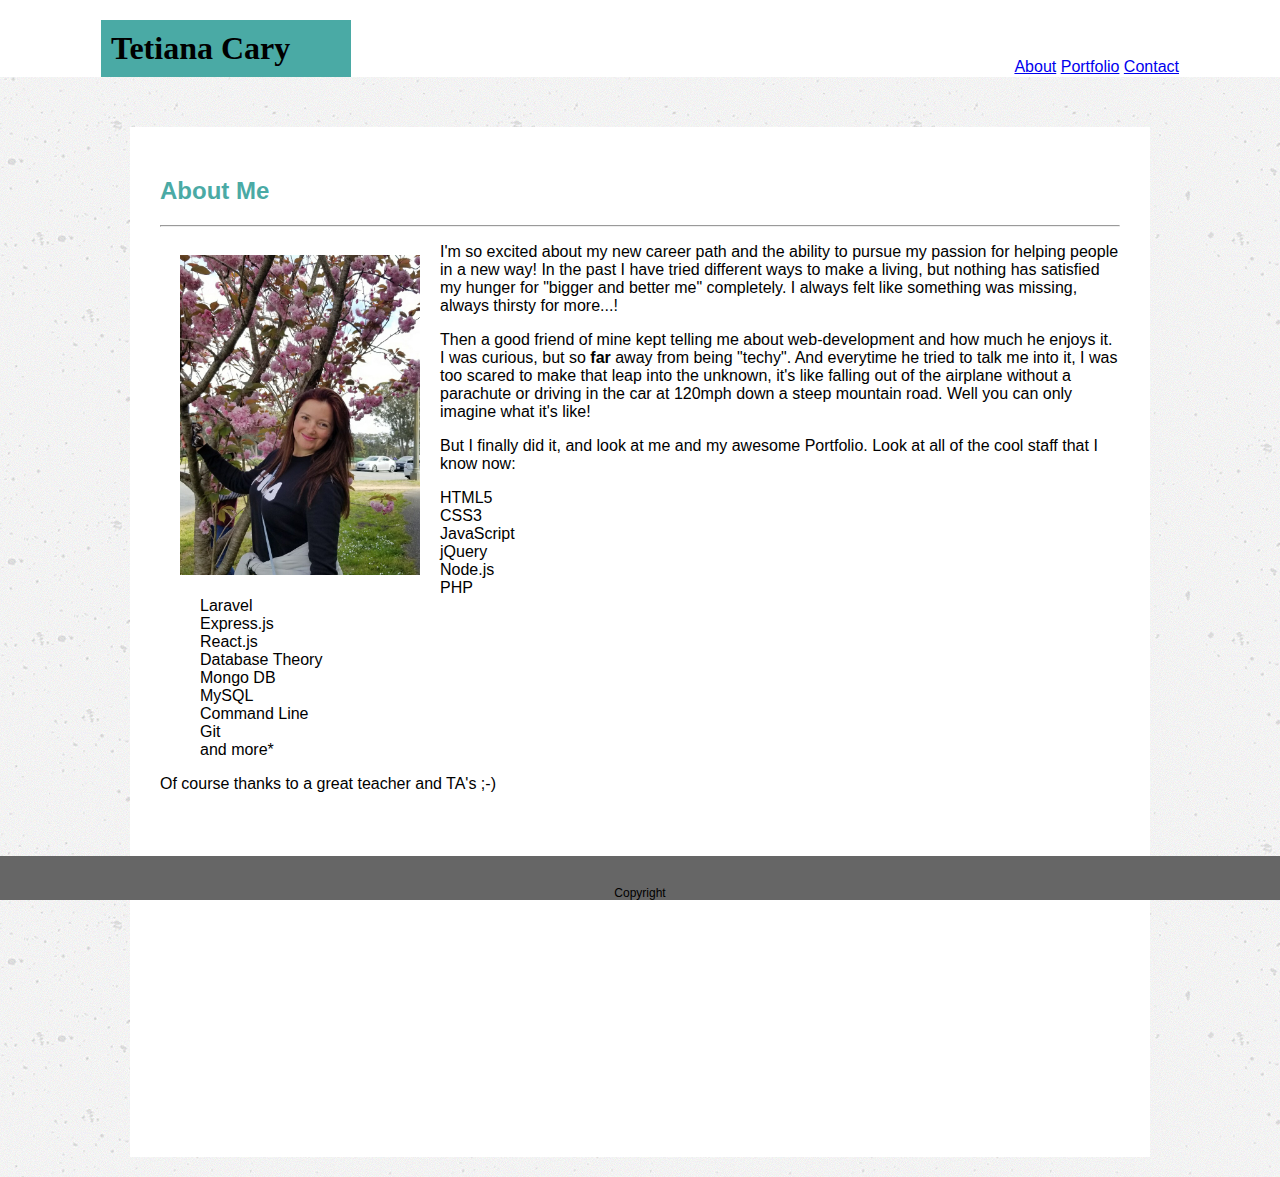
<file: index.html>
<!DOCTYPE html>
<html lang="en">

    <head>
        <meta charset="UTF-8">
        <meta name="viewport" content="width=device-width, initial-scale=1.0">
        <meta http-equiv="X-UA-Compatible" content="ie=edge">
        <link rel="stylesheet" type="text/css" href="assets/css/style.css">
        <link rel="stylesheet" href="contact.html">
        <link rel="stylesheet" href="portfolio.html">
        <title>Portfolio</title>
    </head>

    <body id="body">
        <div id="navbar" class="clearfix">
            <h1 class="header">Tetiana Cary</h1>
            <nav>
                <a href="index.html">About</a>
                <a href="portfolio.html">Portfolio</a>
                <a href="contact.html">Contact</a>

            </nav>
        </div>

        <div class="clearfix main">
            <article>
                <div class="middle">

                    <div id="me">
                        <h2>About Me</h2>
                        <hr>
                    </div>
                    <img id="pic" src="assets/images/IMG_6101.jpeg" alt="Picture of me"
                        style="width:15em; height:20em;" />
                    <p>
                        I'm so excited about my new career path and the ability to pursue my passion for helping people
                        in a
                        new
                        way! In the past I have tried different ways to make a living, but nothing has satisfied my
                        hunger
                        for
                        "bigger and better me" completely. I always felt like something was missing, always thirsty for
                        more...!
                    </p>
                    <p>
                        Then a good friend of mine kept telling me about web-development and how much he enjoys it. I
                        was
                        curious,
                        but so <strong>far</strong> away from being "techy". And everytime he tried to talk me into it,
                        I
                        was
                        too
                        scared to make that leap into the unknown, it's like falling out of the airplane without a
                        parachute
                        or
                        driving in the car at 120mph down a steep mountain road. Well you can only imagine what it's
                        like!
                    </p>
                    <p>
                        But I finally did it, and look at me and my awesome Portfolio. Look at all of the cool staff
                        that I
                        know
                        now:
                        <ul>
                            <li>HTML5</li>
                            <li>CSS3</li>
                            <li>JavaScript</li>
                            <li>jQuery</li>
                            <li>Node.js</li>
                            <li>PHP</li>
                            <li>Laravel</li>
                            <li>Express.js</li>
                            <li>React.js</li>
                            <li>Database Theory</li>
                            <li>Mongo DB</li>
                            <li>MySQL</li>
                            <li>Command Line</li>
                            <li>Git</li>
                            <li>and more*</li>
                        </ul>
                        Of course thanks to a great teacher and TA's ;-)
                    </p>
                    <footer>
                        <p class="down">Copyright</p>
                    </footer>
                </div>
            </article>
        </div>
    </body>

</html>
</file>
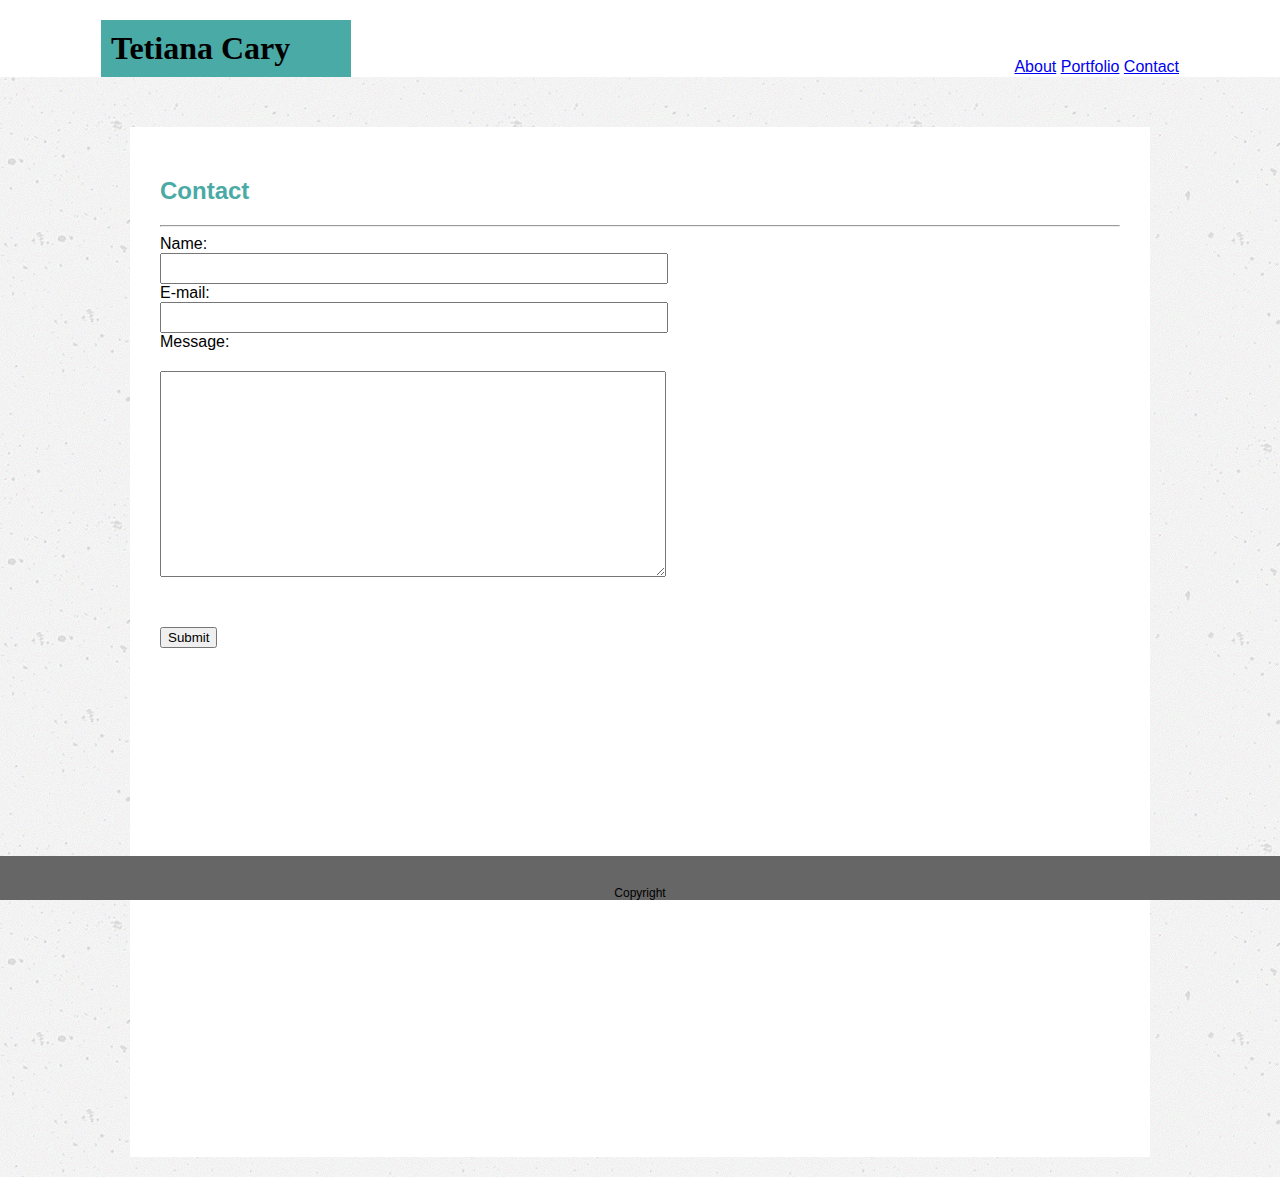
<file: contact.html>
<!DOCTYPE html>
<html lang="en">

  <head>
    <meta charset="UTF-8">
    <meta name="viewport" content="width=device-width, initial-scale=1.0">
    <meta http-equiv="X-UA-Compatible" content="ie=edge">
    <link rel="stylesheet" type="text/css" href="assets/css/style.css">
    <link rel="stylesheet" href="index.html">
    <link rel="stylesheet" href="portfolio.html">
    <title>Portfolio</title>
  </head>

  <body id="body">
    <div id="navbar" class="clearfix">
      <h1 class="header">Tetiana Cary</h1>
      <nav>
        <a href="index.html">About</a>
        <a href="portfolio.html">Portfolio</a>
        <a href="contact.html">Contact</a>

      </nav>
    </div>

    <div class="clearfix main">
      <article>
        <div class="middle">

          <div id="me">
            <h2>Contact</h2>
            <hr>
          </div>
          <div class="outer">
            <div class="grey">
              <div class="inner">
                <form action="/my-handling-form-page" method="post">
                  <div class="form">
                    <form action="action_page.php">
                      <label for="name">Name:</label>
                      <input type="text" id="name" name="user_name">
                      <label for="mail">E-mail:</label>
                      <input type="email" id="mail" name="user_mail">
                      <label for="msg">Message:</label>
                      <textarea id="msg" name="user_message"></textarea>
                    </form>
                    <div class="button">
                      <button type="submit">Submit</button>
                    </div>
                  </div>
              </div>
            </div>
          </div>
          <footer id="footer">
            <p class="down">Copyright</p>
          </footer>
        </div>
      </article>
    </div>
  </body>

</html>
</file>
<file: assets/css/style.css>
/* Main css */

.clearfix::after {
    content: "";
    display: block;
    
    clear: both;
}
h1 {
    background-color: #4aaaa5;
    width: 18%;
    float: left;
    margin: auto;
    margin-left: 101px;
    margin-top: 20px;
    padding: 10px;
    font-family: Georgia, 'Times New Roman', Times, serif;
}
.header {
    top: 10px;
    left: 10px;
}
#navbar {
    background: #ffffff;
}
nav ul{
    float: right;
    width: 25%;
    margin-left: 5%;
}
nav {
    float: right;
    margin-right: 101px;
    margin-top: 58px;
}
ul {
    list-style-type: none;
}
#body {
    position: relative;
    background-image: url(../images/concrete-texture.png);
    background-color: #ffffff;
    margin: auto;
    font-family: Arial, Helvetica, sans-serif;
}
#pic {
    float: left;
    margin: 20px;
}

article {
    margin-left: 50px;
    margin-right: 50px;
    padding: 50px 20px 20px;
    background-image: url(../images/concrete-texture.png);
}
h2 {
    color: #4aaaa5;
}
.main {
    margin: auto;
}
.middle {
    background: #ffffff;
    height: 1000px;
    width: 960px;
    margin: auto;
    padding: 30px 30px 0;
}
footer {
    position: fixed;
    background: #666666;
    width: 100%;
    left: 0;
    bottom: 0;
    text-align: center;
    border-top: 20px;
    border-top-color: #4aaaa5;
}
.down {
    margin-top: 10px;
    margin-bottom: 0;
    padding-top: 20px;
    font-size: 75%;
}
.input, button {
    box-sizing: border-box;
}

#mail, #name {
    width: 500px;
    height: 25px;
    margin-right: 800px;
    text-align: left;
}

#msg {
    width: 500px;
    height: 200px;
    margin-top: 20px;
    display: block;
}
button {
    margin-top: 50px;
}
/* portfolio css */
label [for="name"] {
    text-align: left;
    background: #4aaaa5;
}
label [for="box"] {
    position: absolute;
    left: 300px;
    top: 200px;
    height: 200px;
    width: 100px;
}

 #foot {
    margin: 402px 0 0; 
    background: #666666;
    height: 40px;
    text-align: center;
    border-top: 20px;
    border-top-color: #4aaaa5;
} 
.box-1 {
    top: 25px;
    left: 0px;
    position: absolute;
}
.box-2 {
    top: 25px;
    left: 40px;
    position: absolute;
}
.box-3 {
    top: 300px;
    right: 313px;
    position: absolute;
}
.box-4 {
    top: 282px;
    left: 0px;
    position: absolute;
}
.box-5 {
    top: 540px;
    left: -253px;
    position: absolute;
}
#wrapper {
    position: relative;
    display: inline-block;
    width: 250px;
}
#wrapper p {
    position: absolute;
    z-index: 1;
    left: 0;
    top: 0;
    padding: 10px;
    border: 1px solid;
    width: 150px;
    color: #ffffff;
    background: #4aaaa5;
    margin: 5px;
    text-align: center;
}
#wrapper #a {
    position: absolute;
    z-index: 999;
    left: -18px;
    right: 0;
    top: 164px;
    padding: 8px;
    border: 1px solid;
    width: 54%;
    color: #ffffff;
    background: #4aaaa5;
    margin: 0 auto;
    text-align: center;
}
#wrapper #b {
    position: absolute;
    z-index: 999;
    left: -1116px;
    right: 0;
    top: 436px;
    padding: 8px;
    border: 1px solid;
    width: 53%;
    color: #ffffff;
    background: #4aaaa5;
    margin: 0 auto;
    text-align: center;
}
#wrapper #c {
    position: absolute;
    z-index: 999;
    left: 294px;
    right: 0;
    top: 405px;
    padding: 8px;
    border: 1px solid;
    width: 54%;
    color: #ffffff;
    background: #4aaaa5;
    margin: 0 auto;
    text-align: center;
}
#wrapper #d {
    position: absolute;
    z-index: 999;
    left: -606px;
    right: 0;
    top: 657px;
    padding: 8px;
    border: 1px solid;
    width: 54%;
    color: #ffffff;
    background: #4aaaa5;
    margin: 0 auto;
    text-align: center;
}
#wrapper #e {
    position: absolute;
    z-index: 999;
    left: -98px;
    right: 0;
    top: 164px;
    padding: 8px;
    border: 1px solid;
    width: 54%;
    color: #ffffff;
    background: #4aaaa5;
    margin: 0 auto;
    text-align: center;
}
</file>
